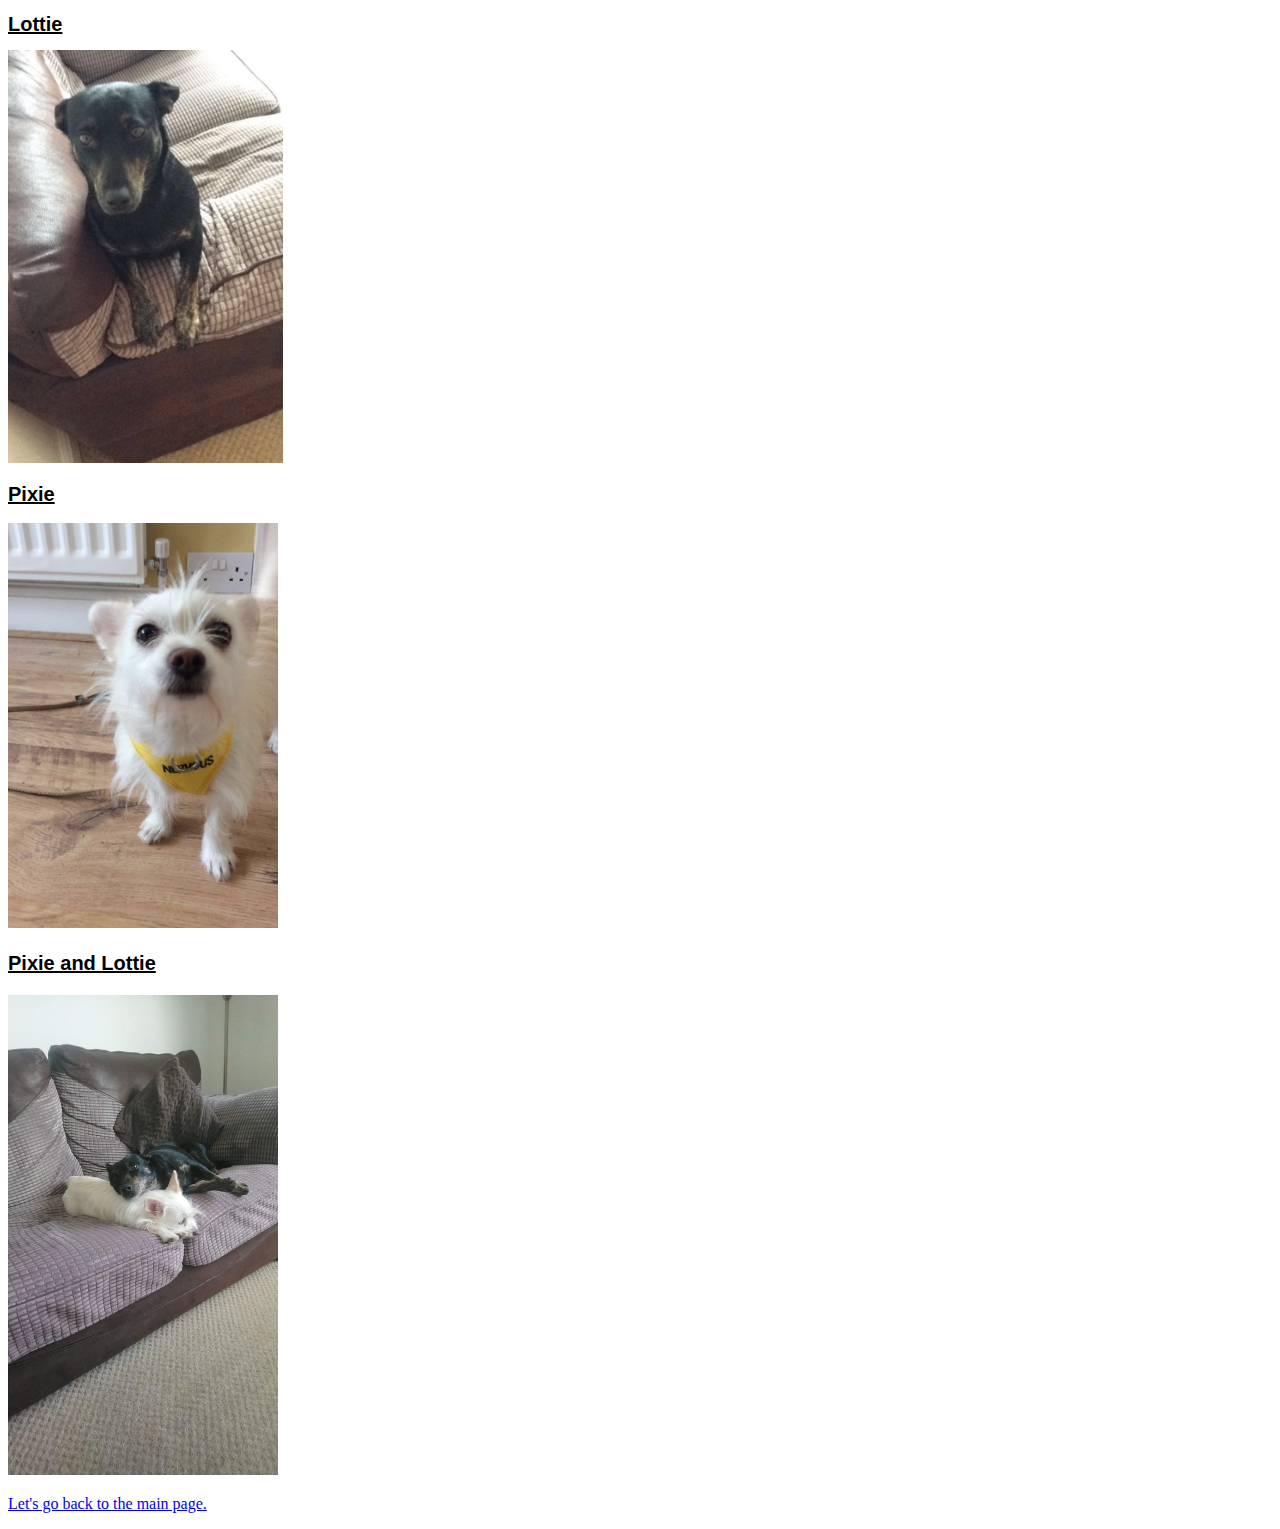
<file: gallery.html>
<!DOCTYPE html>
<html>
  <body>
   <link rel="stylesheet" href="gallerystyle.css">
  <h1> Lottie</h1>
  <img src="Lottie1.jpg" width="275" height="413" alt="Lottie">
  <h2> Pixie</h2>
    <img src="Pixie2.jpg" widht="270" height="405" alt="Pixie">
  <h3> Pixie and Lottie</h3>
      <img src="LottiePixie4.jpg" width="270" height="480" alt="Lottie & Pixie">
      <p><a href="index.html"> Let's go back to the main page.</a></p>
      </body>
</file>
<file: gallerystyle.css>
h1{ font-size: 20px; color: black;font-family: Arial;text-decoration: underline;}
h2{ font-size: 20px; color: black;font-family: Arial;text-decoration: underline;}
h3{ font-size: 20px; color: black;font-family: Arial;text-decoration: underline;}
</file>
